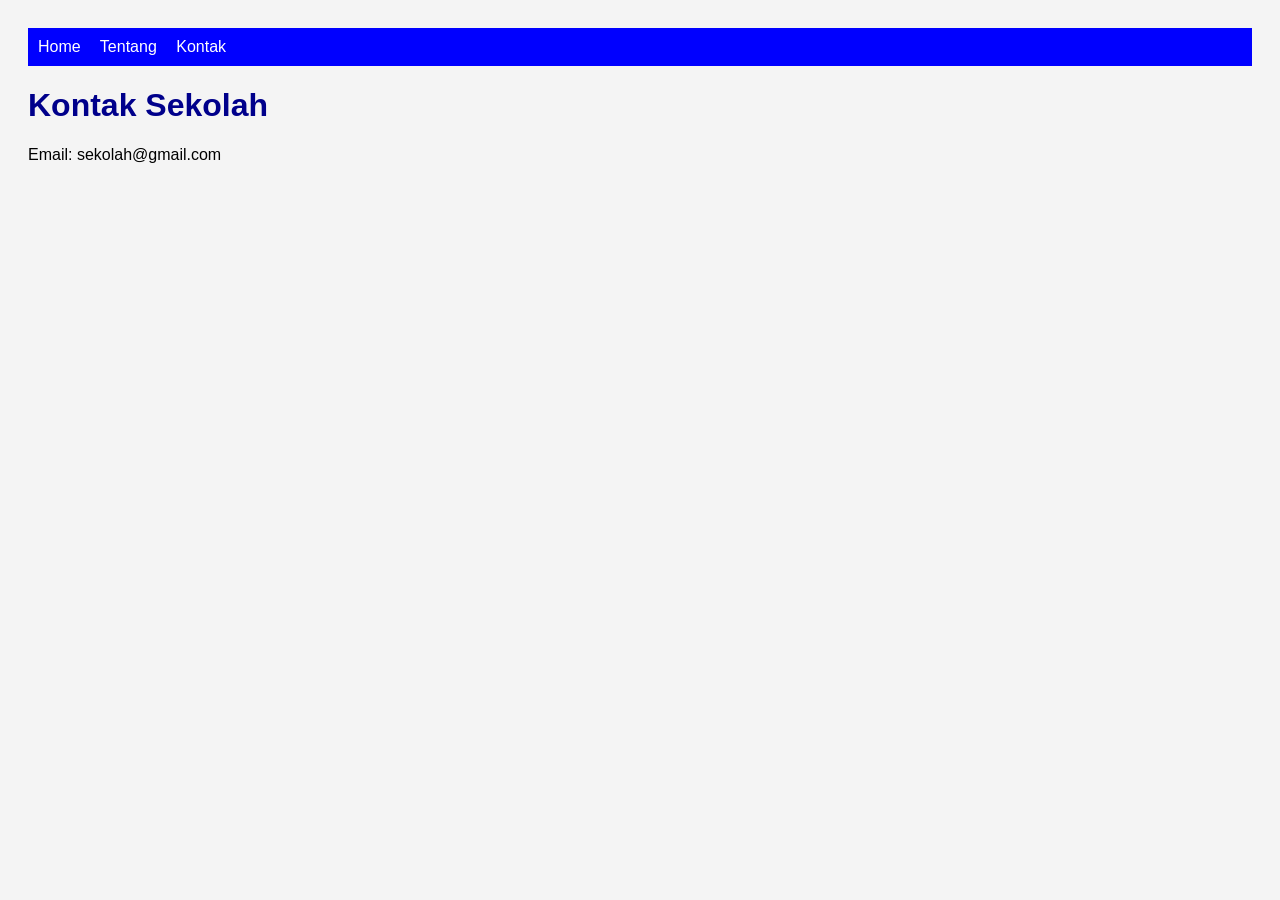
<file: kontak.html>
<!DOCTYPE html>
<html>
<head>
    <title>Kontak</title>
    <link rel="stylesheet" href="style.css">
</head>
<body>

<nav>
    <a href="index.html">Home</a>
    <a href="tentang.html">Tentang</a>
    <a href="kontak.html">Kontak</a>
</nav>

<h1>Kontak Sekolah</h1>

<p>Email: sekolah@gmail.com</p>

</body>
</html>
</file>
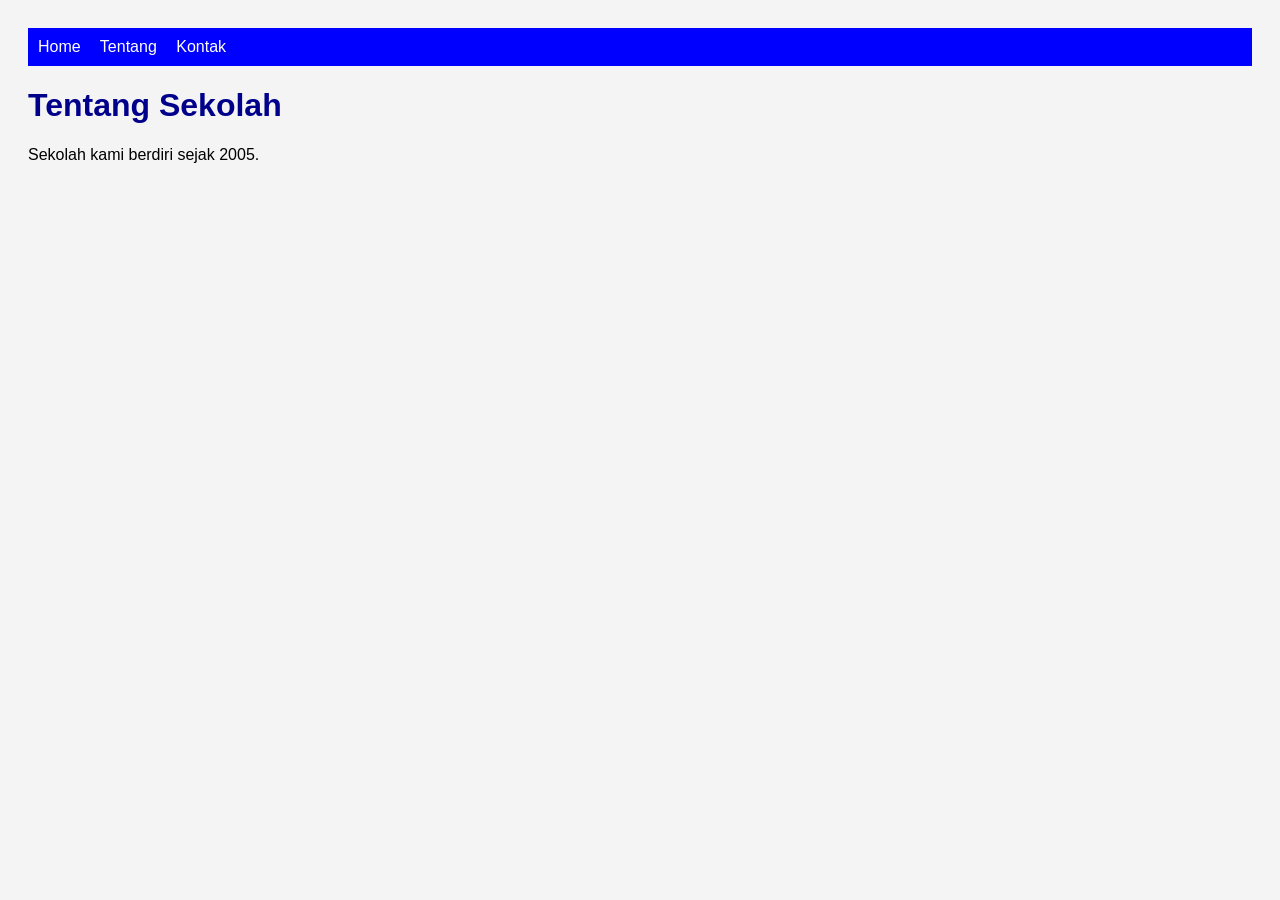
<file: tentang.html>
<!DOCTYPE html>
<html>
<head>
    <title>Tentang Sekolah</title>
    <link rel="stylesheet" href="style.css">
</head>
<body>

<nav>
    <a href="index.html">Home</a>
    <a href="tentang.html">Tentang</a>
    <a href="kontak.html">Kontak</a>
</nav>

<h1>Tentang Sekolah</h1>

<p>Sekolah kami berdiri sejak 2005.</p>

</body>
</html>
</file>
<file: style.css>
body {
    font-family: Arial;
    background: #f4f4f4;
    padding: 20px;
}

nav {
    background: blue;
    padding: 10px;
}

nav a {
    color: white;
    margin-right: 15px;
    text-decoration: none;
}

h1 {
    color: darkblue;
}
</file>
